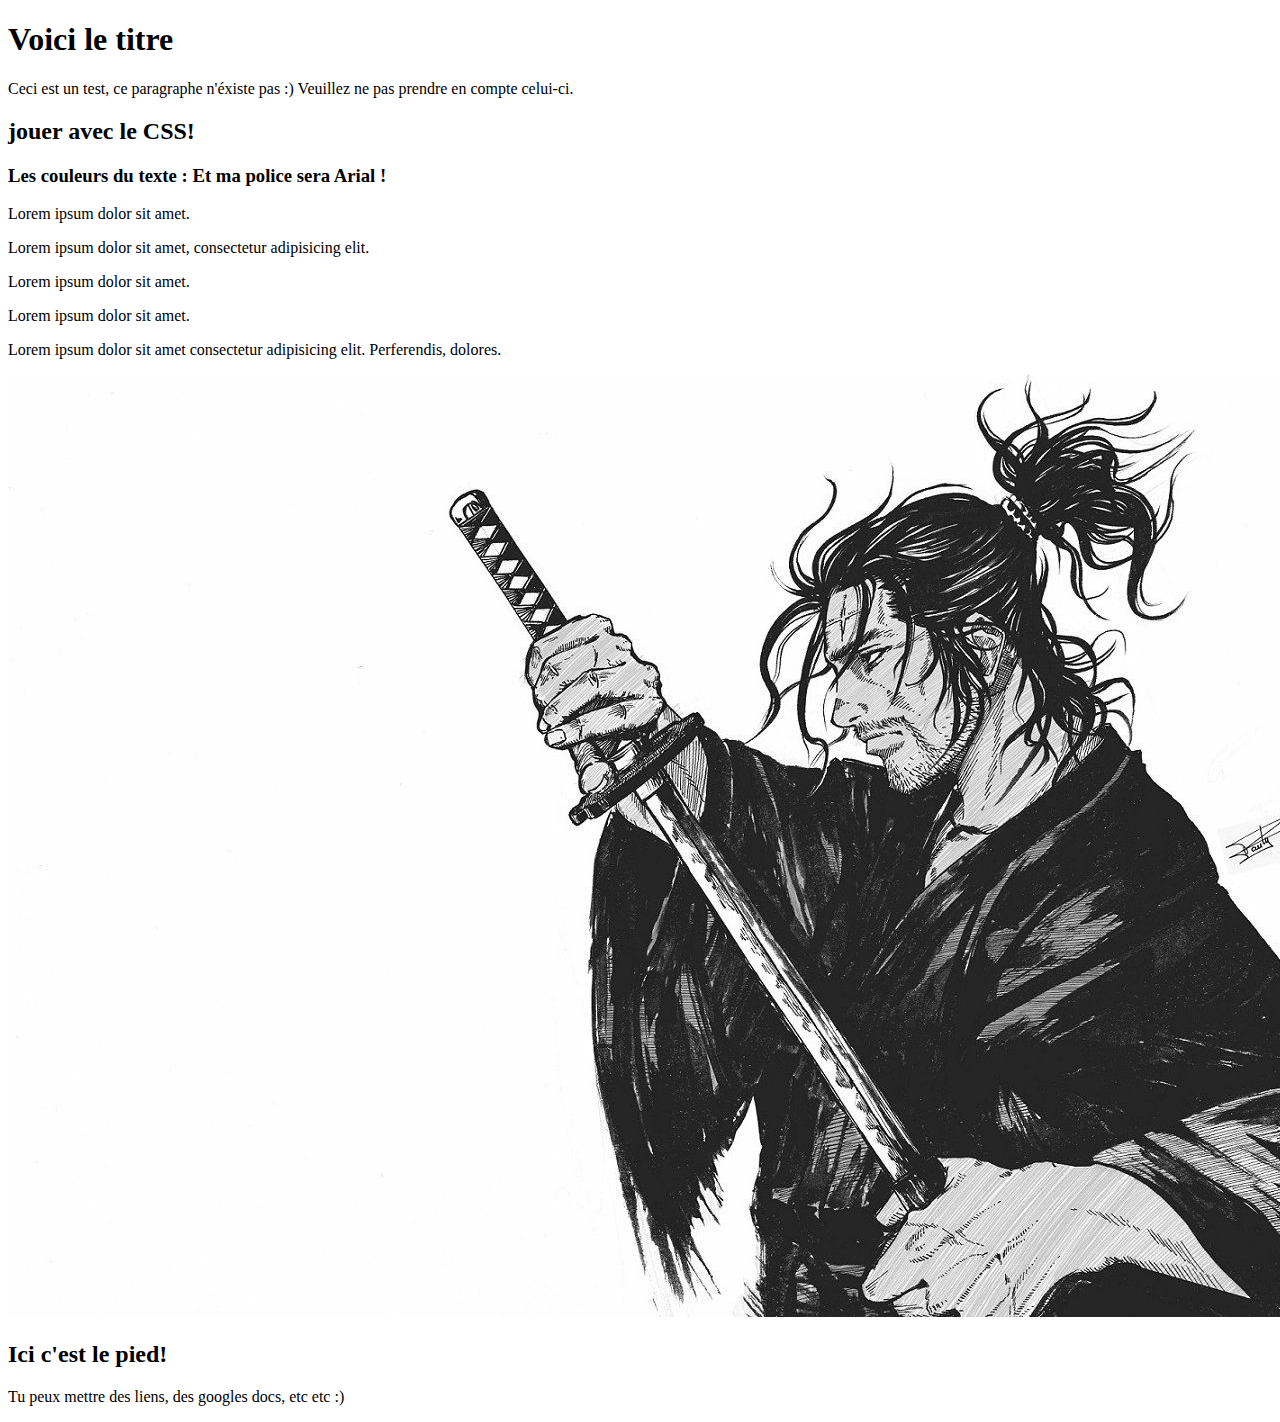
<file: Code/index.html>
<!DOCTYPE html>
<html lang="fr">
<head>
    <meta charset="UTF-8"> <!-- UTF pour l'encodage des caractères spéciaux-->
    <meta http-equiv="X-UA-Compatible" content="IE=edge">
    <meta name="viewport" content="width=device-width, initial-scale=1.0">
    <title>Document</title>
</head>
<body>
    <header>
        <h1>
            <title>
                Bienvenue
            </title>
        </h1> <!-- H est la seule balise avec un chiffre !!!-->
        <nav>
            <a href="https://www.google.fr"></a> <!--href pour une url ou se rendre-->
        </nav>
    </header>

    <main>
        <section>
            <h1>
                Voici le titre
            </h1>
            <p>
                Ceci est un test, ce paragraphe n'éxiste pas :)
                Veuillez ne pas prendre en compte celui-ci.
            </p>
            <section id="jouons">
                <h2 id="css">jouer avec le CSS!</h2>

                <h3>Les couleurs du texte : <span class="font arial"> Et ma police sera Arial !</span></h3>
                <p class="darkbluearial">Lorem ipsum dolor sit amet.</p>
                <p class="orangearial">Lorem ipsum dolor sit amet, consectetur adipisicing elit.</p>
                <p class="purplearial">Lorem ipsum dolor sit amet.</p>
                <p id="blackarial">Lorem ipsum dolor sit amet.</p>
                <p class="whitearial">Lorem ipsum dolor sit amet consectetur adipisicing elit. Perferendis, dolores.</p>
            </section>
        </section>
        <div>
            <img src="images/Vagabond.jpg" alt="Vagabond panel portait">
        </div>
    </main>

    <footer>
        <p>
            <h2>Ici c'est le pied!</h2>
            Tu peux mettre des liens, des googles docs, etc etc :)
        </p>
    </footer>


</body>
</html>

<!--Hello World-->
<!--fin du code-->
</file>
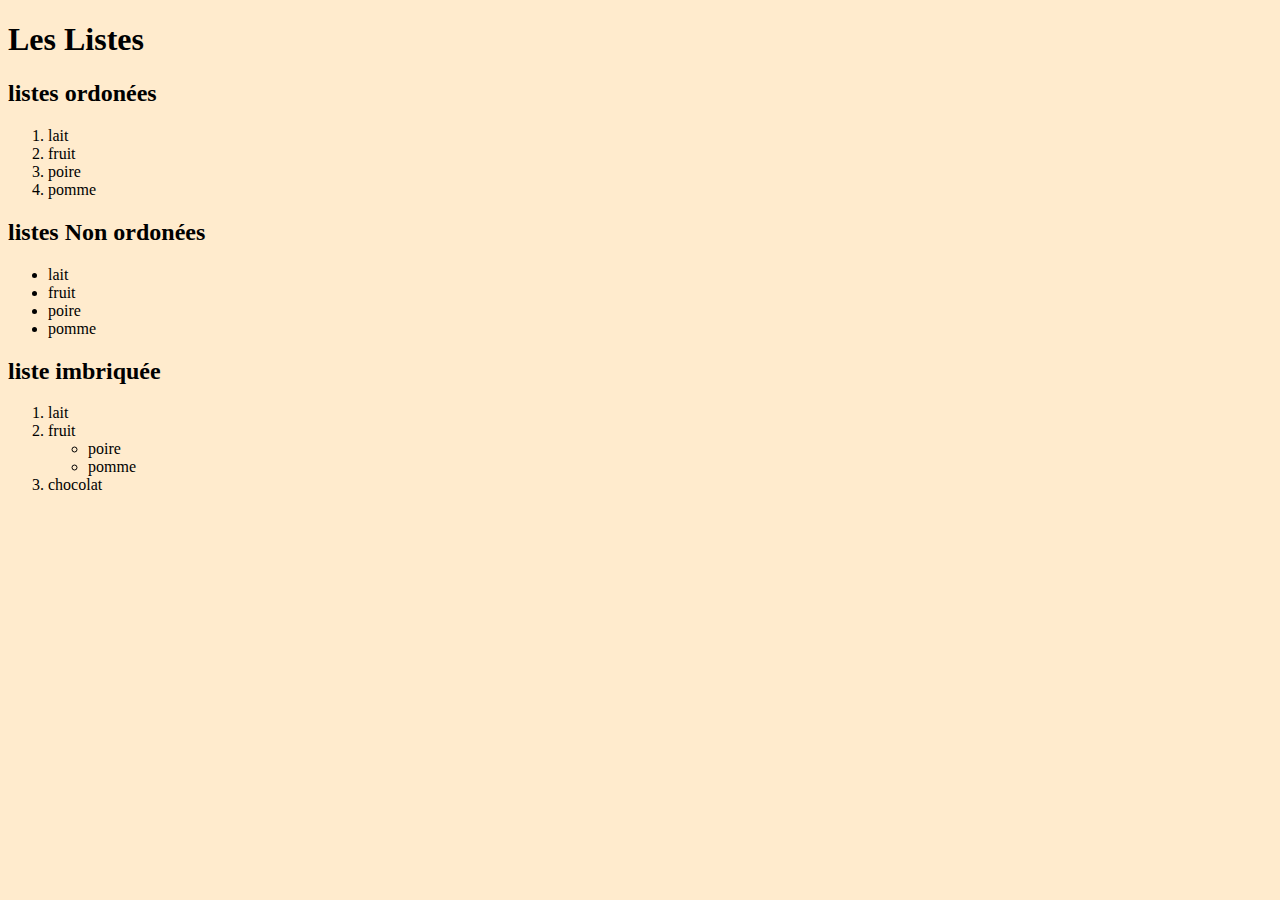
<file: Code/liste.html>
<!DOCTYPE html>
<html lang="en">
<head>
    <meta charset="UTF-8">
    <meta http-equiv="X-UA-Compatible" content="IE=edge">
    <meta name="viewport" content="width=device-width, initial-scale=1.0">
    <title>Liste des listes en html</title>
    
    <!--CSS-->
    <link rel="stylesheet" href="style.css"> 
    <!-- A mettre dans chaque fichier html pour relier mon css a mon html-->
</head>

<body>
    <h1>Les Listes</h1>

    <h2>listes ordonées</h2>
    <ol> <!-- Organized List-->
        <li>lait</li>
        <li>fruit</li>
        <li>poire</li>
        <li>pomme</li>
    </ol>


    <h2>listes Non ordonées</h2>
        <ul class="cercle"> <!--Unorganized List-->
            <li>lait</li>
            <li>fruit</li>
            <li>poire</li>
            <li>pomme</li>
        </ul>
    
    <h2>liste imbriquée</h2>
        <ol>
            <li>lait</li>
            <li>fruit
                <ul>
                    <li>poire</li>
                    <li>pomme</li>
                </ul>
            </li>
            <li>chocolat</li>
        </ol>
</body>

</html>
</file>
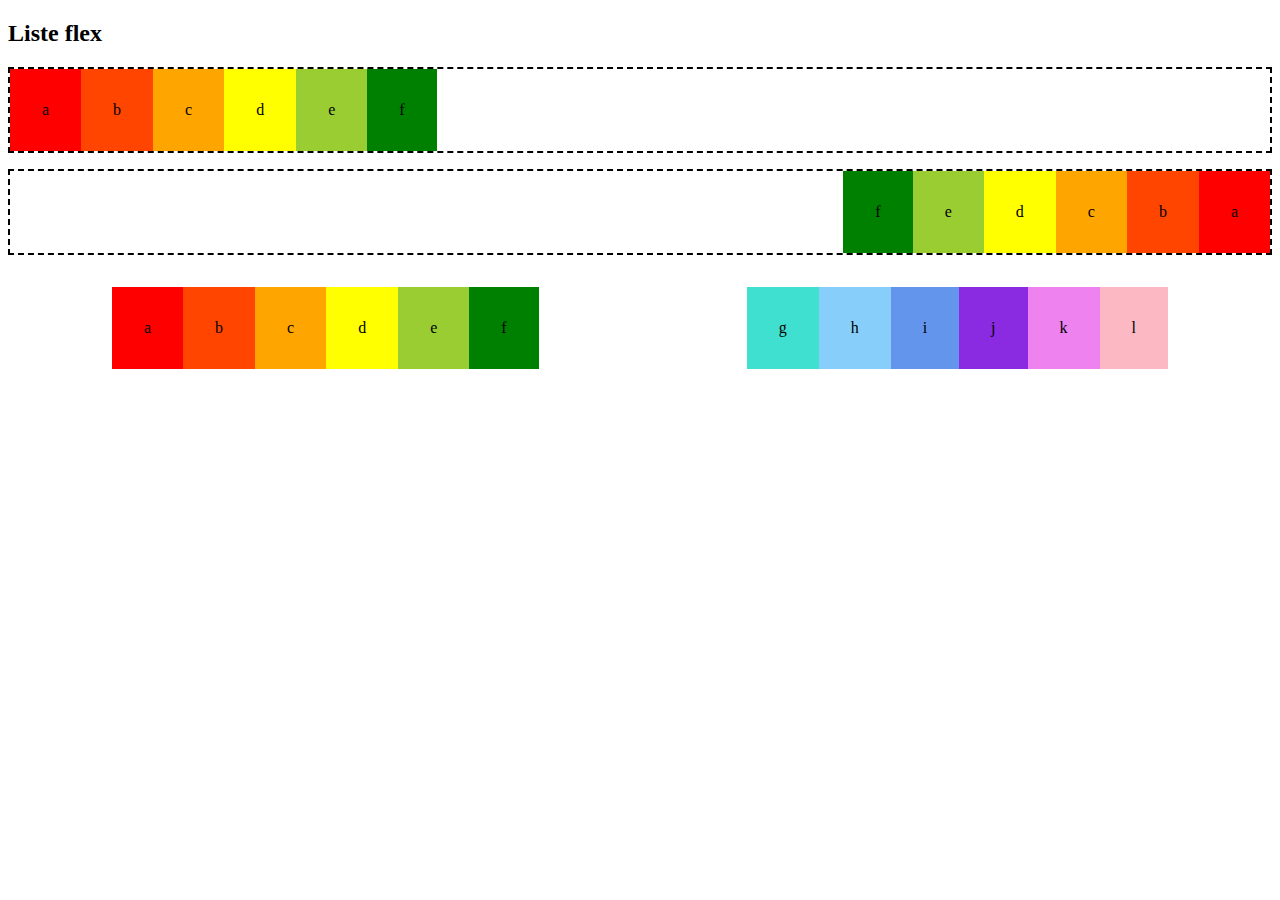
<file: Code/flex/flex.html>
<!DOCTYPE html>
<html lang="fr">
<head>
    <meta charset="UTF-8">
    <meta http-equiv="X-UA-Compatible" content="IE=edge">
    <meta name="viewport" content="width=device-width, initial-scale=1.0">
    <title>Document</title>
    <link rel="stylesheet" href="flex.css">
</head>

<body>
    <h2>Liste flex</h2>
    <ul class="test1">
        <li class="a">a</li>
        <li class="b">b</li>
        <li class="c">c</li>
        <li class="d">d</li>
        <li class="e">e</li>
        <li class="f">f</li>
    </ul>

    <ul class="test2">
        <li class="a">a</li>
        <li class="b">b</li>
        <li class="c">c</li>
        <li class="d">d</li>
        <li class="e">e</li>
        <li class="f">f</li>
    </ul>
<div class="division">
    <ul class="test3">
        <li class="a">a</li>
        <li class="b">b</li>
        <li class="c">c</li>
        <li class="d">d</li>
        <li class="e">e</li>
        <li class="f">f</li>
    </ul>

    <ul class="test4">
        <li class="g">g</li>
        <li class="h">h</li>
        <li class="i">i</li>
        <li class="j">j</li>
        <li class="k">k</li>
        <li class="l">l</li>
    </ul>
</div>

</body>


</html>
</file>
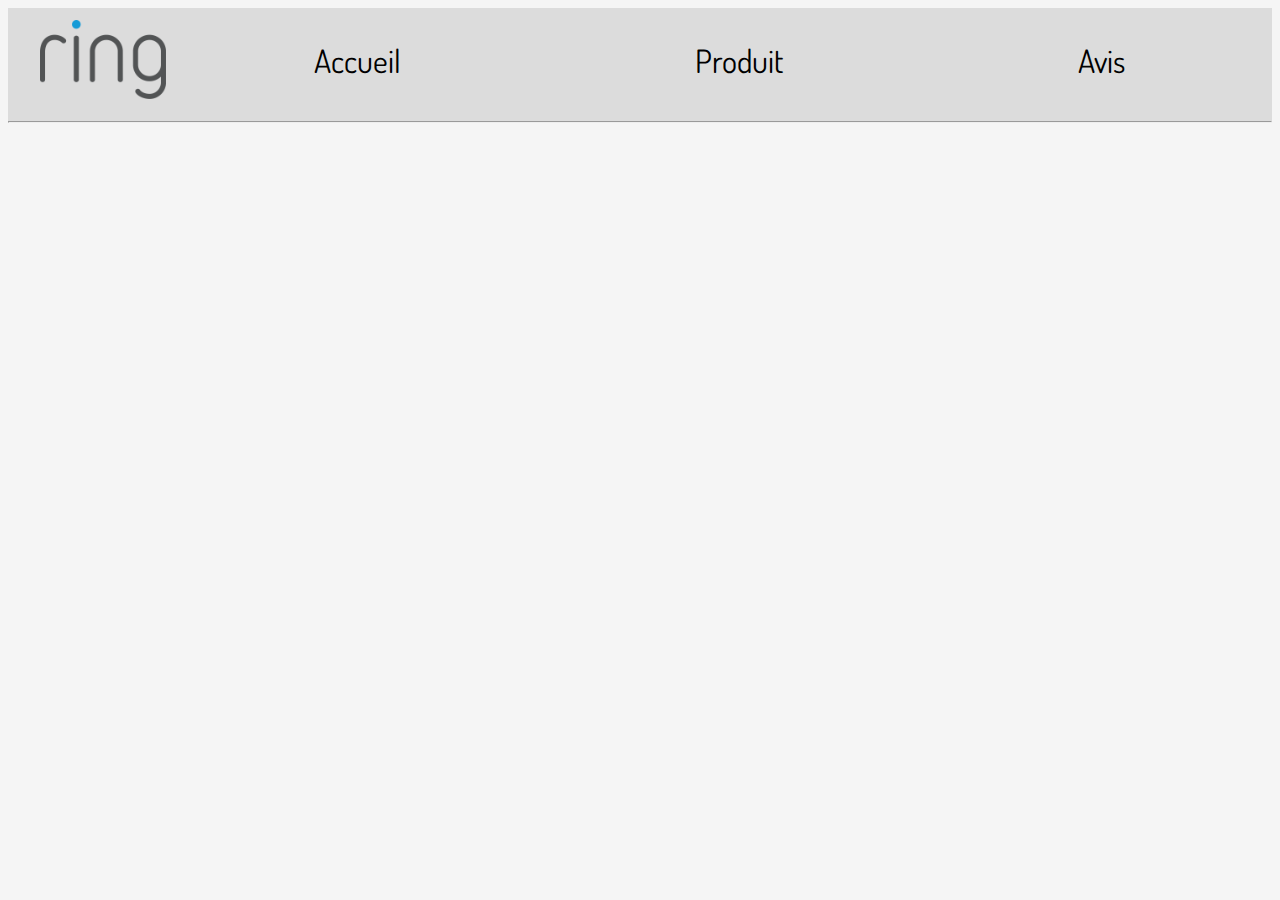
<file: Code/Site/accueil.html>
<!DOCTYPE html>
<html lang="en">
<head>
    <meta charset="UTF-8">
    <meta http-equiv="X-UA-Compatible" content="IE=edge">
    <meta name="viewport" content="width=device-width, initial-scale=1.0">
    <link rel="stylesheet" href="accueil.css">
    <link rel="preconnect" href="https://fonts.googleapis.com">
    <link rel="preconnect" href="https://fonts.googleapis.com">
    <link rel="preconnect" href="https://fonts.gstatic.com" crossorigin>
    <link href="https://fonts.googleapis.com/css2?family=Dosis:wght@500&display=swap" rel="stylesheet">
    <title>Accueil</title>
</head>
<body>
    <header>
        <div class="div">
            <img src="ring logo png.png" alt="logo" class="logo">
            <ul class="accueil">
                <li class="accueils">Accueil</li>
                <li class="produit">Produit</li>
                <li class="avis">Avis</li>
            </ul>
        </div>
        <hr>
    </header>
    
</body>
</html>
</file>
<file: Code/style.css>
/* Pour faire un commentaire */

/*
selecteur {
    propriété:valeur;

}
Il faut également exectuer dans le meme ordre que mon html */

body{/*corps de ma page*/
    background-color: blanchedalmond;
    font-family: 'PT Serif', serif;

}

/*******Header***********/
header{
    background-color: darkslategrey;
    /* background-image:url(.../img/fauxlogo.jpg); */
    text-align: center;
}

#jouons{
    font-size: 1.5em;
}

.whitearial{
    color: beige;
}

.darkbluearial{
    color: darkslateblue;
}

.orangearial{
    color: orangered;
}

.purplearial{
    color: purple;
}

.blackarial{
    color: black;
}
</file>
<file: Code/flex/flex.css>
ul{
    padding: 0px;
    list-style-type: none;
    border: 2px dashed black;
}

li{
    padding: 2em;
}

/*
padding: 1-2-3-4px
padding-top=1px
padding-right=2px
padding-bottom=3px
padding-left=4px
*/

li.a{
    background-color: red;
}

li.b{
    background-color: orangered;
}

li.c{
    background-color: orange;
}

li.d{
    background-color: yellow;
}

li.e{
    background-color: yellowgreen;
}

li.f{
    background-color: green;
}

li.g{
    background-color: turquoise;
}

li.h{
    background-color: lightskyblue;
}

li.i{
    background-color: cornflowerblue;
}

li.j{
    background-color: blueviolet;
}

li.k{
    background-color: violet;
}

li.l{
    background-color: rgb(252, 184, 195);
}

.test1{
    display: flex;
}

.test2{
    display: flex;
    flex-direction: row-reverse;
}

.test3{
    display: flex;
    flex-direction: row;
    border: 0px;
}

.test4{
    display: flex;
    flex-direction: row;
    border: 0px;
}

.division{
    display: flex;
    justify-content: space-around;
}
</file>
<file: Code/Site/accueil.css>
ul{
    padding: 0px;
    list-style-type: none;
}

.accueil{
    display: flex;
    flex-direction: row;
    justify-content: space-around;
    font-size: 200%;
    width: 90%;
}

.logo{
    order: -1;
    align-self: flex-start;
    width: 10%;
    margin-top: 12px;
    margin-left: 2em;
}

header{
    background-color: gainsboro;
    padding: 0em;
    font-family: 'Dosis', sans-serif;
}

body{
    background-color: whitesmoke;
}

.div{
    display: flex;
    align-items: center;
    width: 100%;
}
</file>
